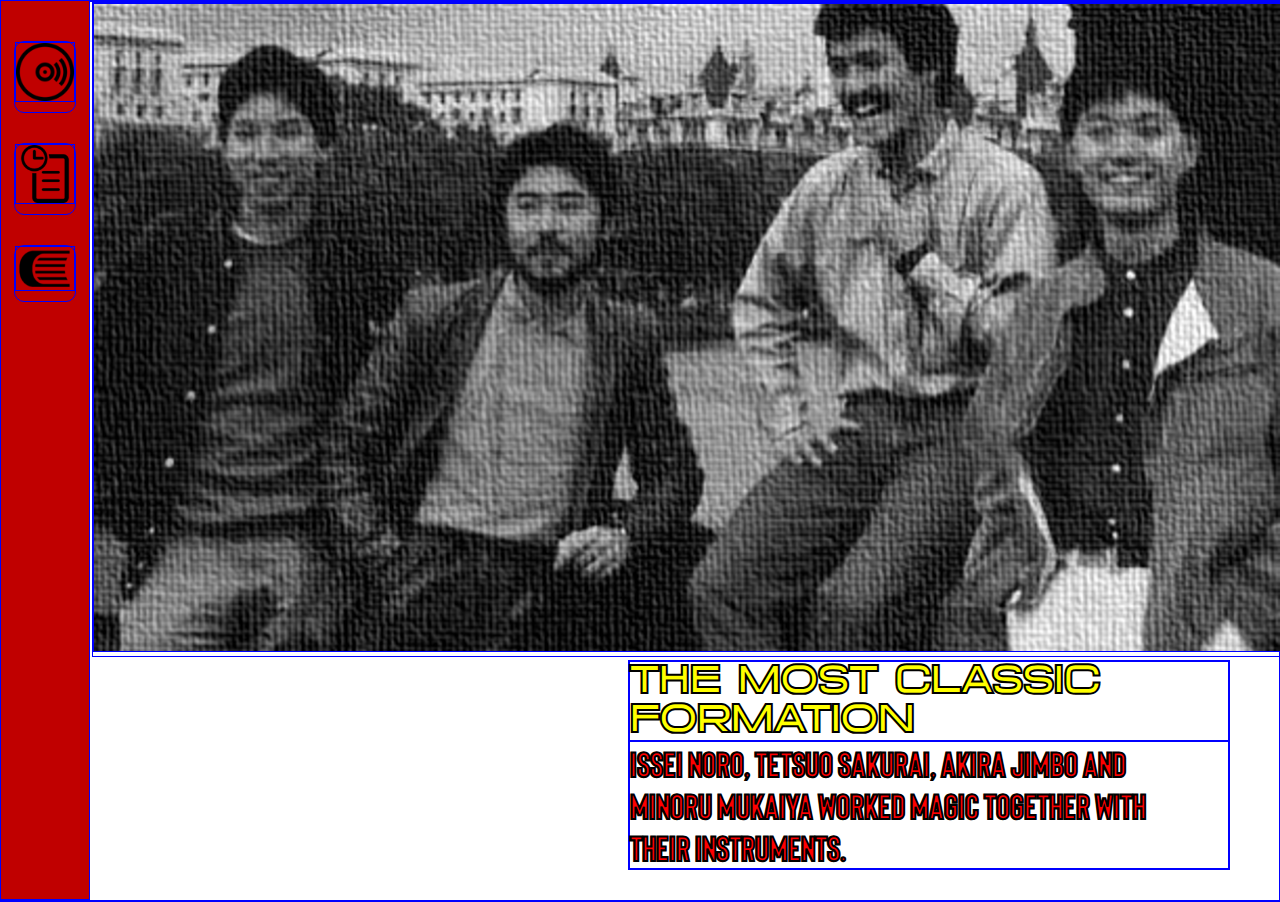
<file: principal2.html>
<!DOCTYPE html>
<html lang="en">

<head>
    <meta charset="UTF-8">
    <meta name="viewport" content="width=device-width, initial-scale=1.0">
    <link rel="stylesheet" href="principal2.css">
    <link rel="icon" href="midia/favicon.ico" type="image/x-icon">
    <title>Casioea- Fan Site</title>
</head>
<body>
<div class="menu">
    <a href="#albuns" data-image="midia/banner2.png" n="1" data-h1="The Past Present"
        data-h2="come and learn more about casiopea's albums and their reviews">
        <img src="midia/vinilicone.png" alt="Álbuns">
    </a>
    <a href="#historia" data-image="midia/banner3.png" n="2" data-h1="The history of the greatest Japanese jazz fusion bands"
        data-h2="Let's go into almost 50 years of history and thus become a complete fan" .>
        <img src="midia/historiaicone.png" alt="História">

    </a>
    <a href="#atualmente" data-image="midia/banner4.png" n="3" data-h1="And it still continues with quality"
        data-h2="Meet this new casiopea with songs that represent its roots">
        <img style="height: 45px;" src="midia/casiopeap4icone.png" alt="Atualmente">
    </a>
</div>

<div class="fundo" ba>
    <img src="midia/banner1.png" alt="banda casiopea">
</div>
<div class="texto1">
    <h1>the most classic <br> formation</h1>
    <h2>Issei noro, Tetsuo sakurai, Akira jimbo and <br> Minoru mukaiya worked magic together with <br> their
        instruments.</h2>
</div>

<script src="principal2.js"></script>
</body>

</html>
</file>
<file: principal2.css>
@import url('font.css');

* {
    box-sizing: border-box;
    margin: 0;
    padding: 0;
    border: 1px solid blue;
}

body{
    width: 100vw;
    min-height: 100vh;
    overflow: hidden;
}

.menu {
    position: fixed;
    top: 0;
    left: 0;
    height: 100%;
    width: 90px;
    background-color: #C00000;
    display: flex;
    flex-direction: column;
    align-items: center;
    padding-top: 40px;
    gap: 30px;
}

.menu a {
    text-decoration: none;
    display: flex;
    align-items: center;
    justify-content: center;
    position: relative;
    transition: transform 0.8s ease;
    border-radius: 10px;
}

.menu a img {
    width: 60px;
    height: 60px;
    margin-bottom: 10px;
}

.fundo{
    width: calc(100vw - 90px);
    height: 100%;
    margin-left: 90px;
}

.fundo img{
    width: 100%;
    height: 100%;
    object-fit: cover;
    object-position: center;
}


.menu a {
    display: inline-block;
    position: relative;
}

.menu a img {
    display: block;
}

.menu a:hover {
    background-color: #E8E8E8;
    border-radius: 15px;
    padding: 10px;
    transform: scale(1.1);
}

.menu a:hover img {
    transform: scale(1.1);
}

.fundo img {
    width: 100%;
    height: 100%;
}

.texto1{
    position: absolute;
    bottom: 30px;
    right: 50px;
}

.texto1 h1 {
    font-family: 'new style';
    font-size: 40px;
    color: #FFFF00;
    -webkit-text-stroke-width: 2px;
    -webkit-text-stroke-color: #000;
}

.texto1 h2 {
    font-family: 'bison';
    font-size: 35px;
    color: #FF0000;
    -webkit-text-stroke-width: 1px;
    -webkit-text-stroke-color: black;
}

.texto1 h1,
.texto1 h2 {
    width: 600px;
    animation: fadeIn 1s ease-in-out forwards;
}

@keyframes fadeIn {
    0% {
        opacity: 0;
    }

    100% {
        opacity: 1;
    }
}
</file>
